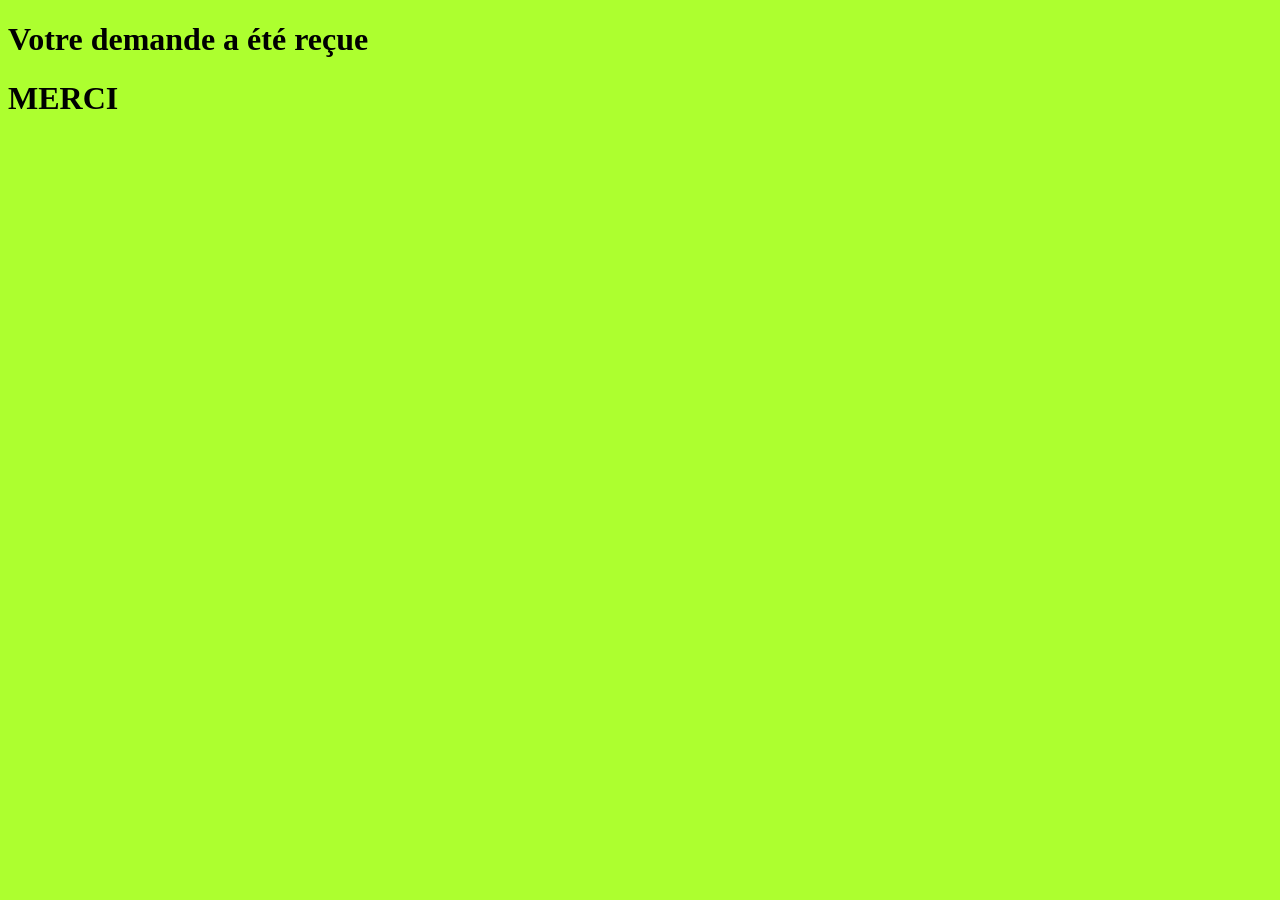
<file: confirmation.html>
<!DOCTYPE html>
<html lang="en">
<head>
    <meta charset="UTF-8">
    <meta name="viewport" content="width=device-width, initial-scale=1.0">
    <title>Confirmation</title>
    <style>
            body{
    background-color: greenyellow;
            }
    </style>
</head>
<body>
<h1>Votre demande a été reçue</h1>
<h1>MERCI</h1>
</body>
</html>
</file>
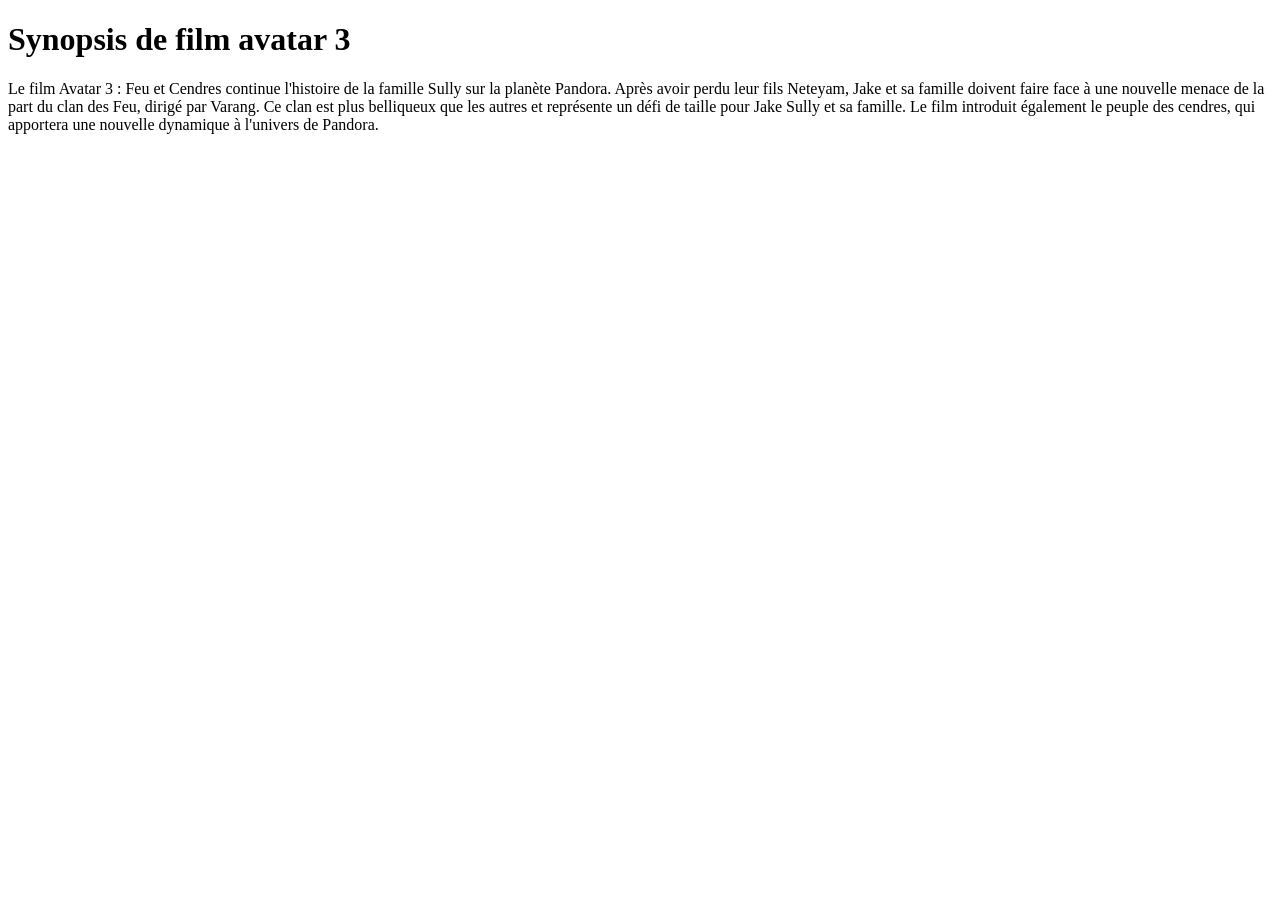
<file: synopsis.html>
<!DOCTYPE html>
<html lang="en">
<head>
    <meta charset="UTF-8">
    <meta name="viewport" content="width=device-width, initial-scale=1.0">
    <title>Synopsis</title>
</head>
<body>
    <h1>Synopsis de film avatar 3</h1>
    <p>Le film Avatar 3 : Feu et Cendres continue l'histoire de la famille Sully sur la planète Pandora. Après avoir perdu leur fils Neteyam, Jake et sa famille doivent faire face à une nouvelle menace de la part du clan des Feu, dirigé par Varang. Ce clan est plus belliqueux que les autres et représente un défi de taille pour Jake Sully et sa famille. Le film introduit également le peuple des cendres, qui apportera une nouvelle dynamique à l'univers de Pandora.</p>
</body>
</html>
</file>
